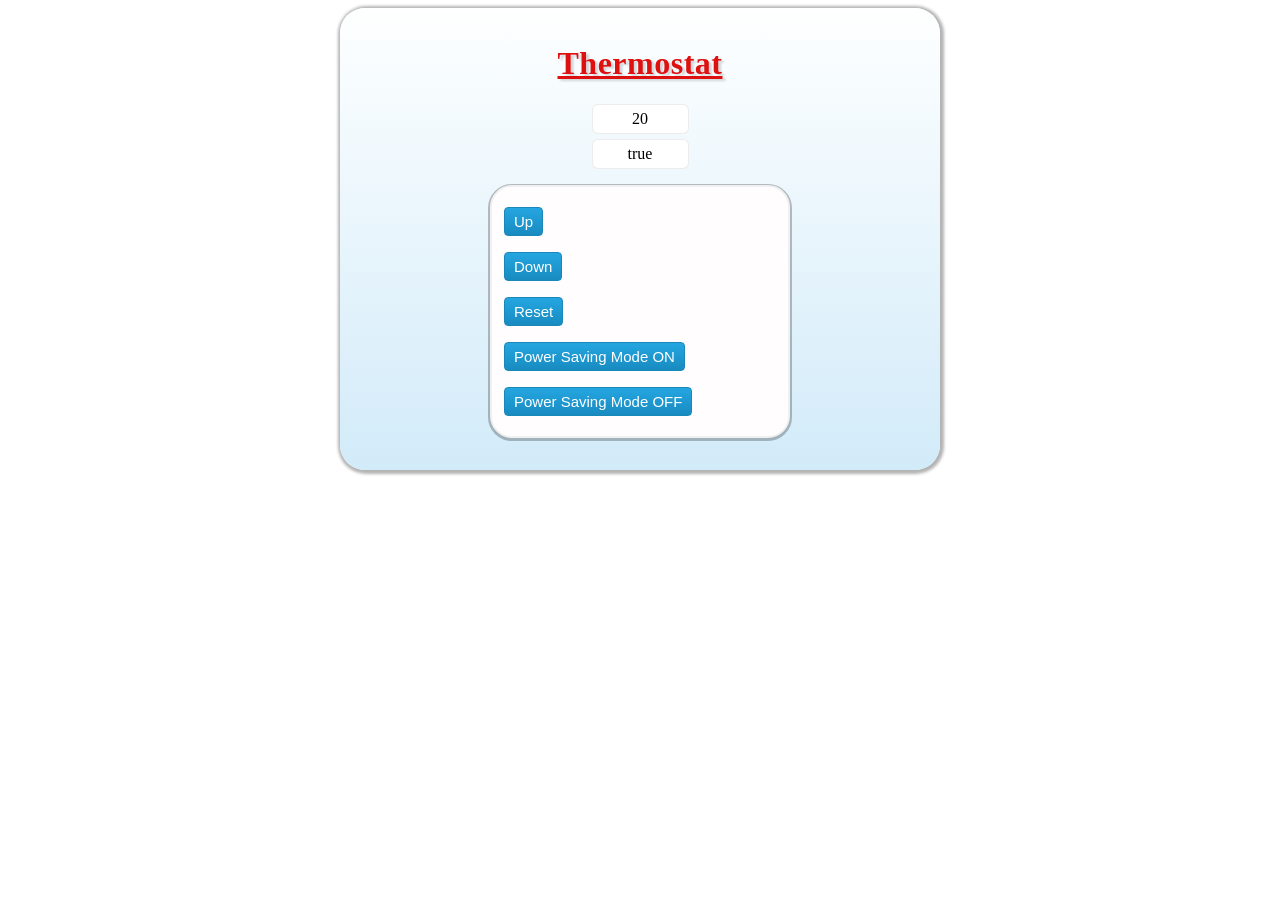
<file: index.html>
<!DOCTYPE html>
<html>
<head>
  <meta charset="utf-8">
  <title="Energy Saving Thermostat">
  <link rel="stylesheet" type="text/css" href="public/css/styles.css">
  <link rel="icon" href="/lib/jasmine_favicon.png">
</head>
<body id="home">
  <div id="wrapper">
    <header><h1>Thermostat</h1></header>

      <section>
        <div id='temp'>20
        </div>
        <div id='power-saving'>true
        </div>

      </section>
          <div id="update"></div>
      <section>
        <ul>
          <li><button id='up' onclick="up()">Up</button></li>
          <li><button id='down' onclick="down()">Down</button></li>
          <li><button id='reset' onclick="reset()">Reset </button></li>
          <li><button id='powersaveon' onclick="powerOn()">Power Saving Mode ON</button></li>
          <li><button id='powersaveoff' onclick="powerOff()">Power Saving Mode OFF</button></li>
        </ul>
      </section>


      <script src="src/Thermostat.js"></script>
      <script type="text/javascript">
        thermostat = new Thermostat();
        function up() {
          thermostat.increaseTemperature();
          document.getElementById('temp').innerHTML = thermostat.temp;
        };
        function down() {
          thermostat.decreaseTemperature(1);
          document.getElementById('temp').innerHTML = thermostat.temp;
        };
        function reset() {
          thermostat.resetTemperature();
          document.getElementById('temp').innerHTML = thermostat.temp;
          document.getElementById('power-saving').innerHTML = true;
        };
        function powerOn() {
          thermostat.powerSaveOn();
          document.getElementById('power-saving').innerHTML = thermostat.powerSave;
        };
        function powerOff() {
          thermostat.powerSaveOff();
          document.getElementById('power-saving').innerHTML = thermostat.powerSave;
        };
      </script>
  </wrapper>
</body>
</html>
</file>
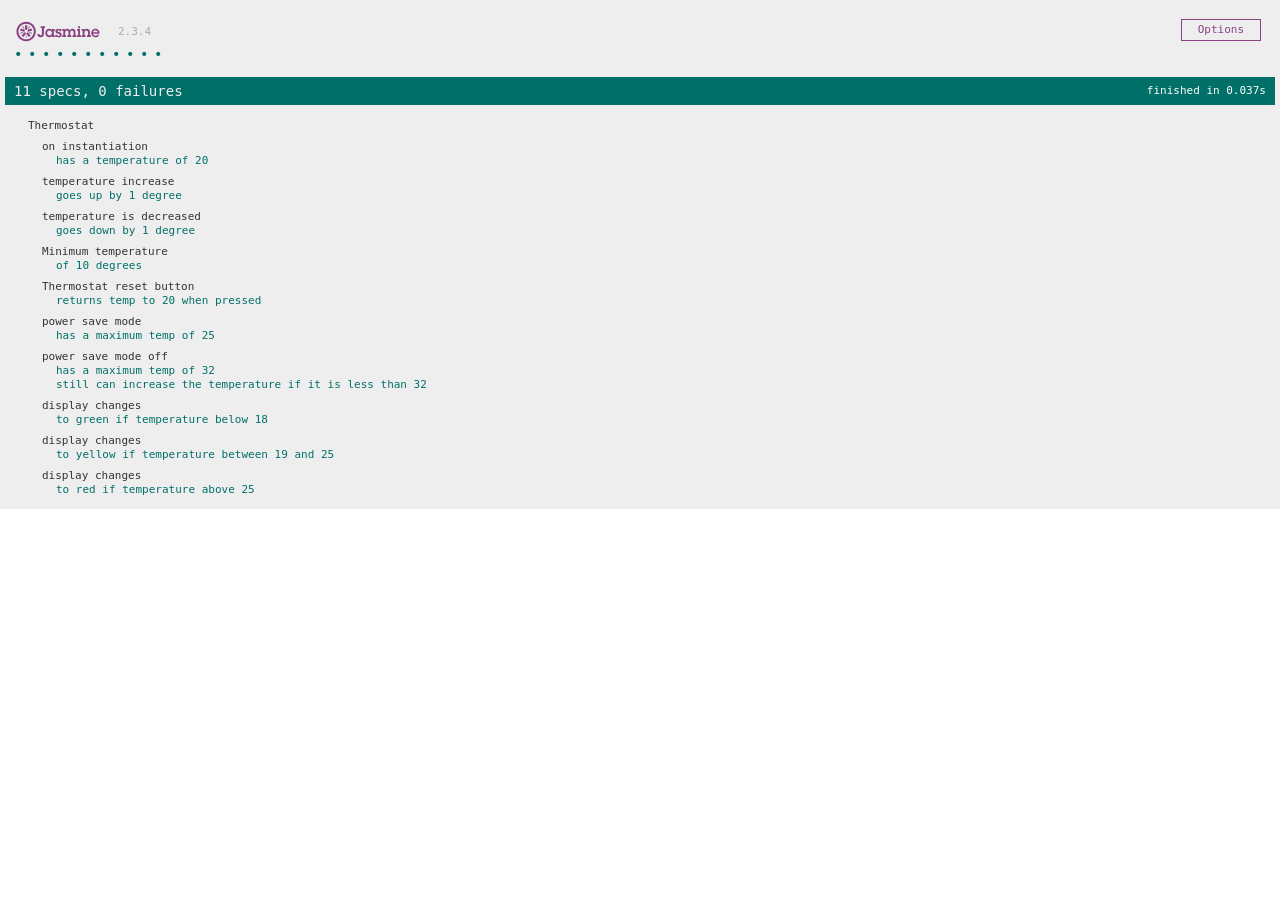
<file: SpecRunner.html>
<!DOCTYPE html>
<html>
<head>
  <meta charset="utf-8">
  <title>Jasmine Spec Runner v2.3.4</title>

  <link rel="shortcut icon" type="image/png" href="lib/jasmine-2.3.4/jasmine_favicon.png">
  <link rel="stylesheet" href="lib/jasmine-2.3.4/jasmine.css">

  <script src="lib/jasmine-2.3.4/jasmine.js"></script>
  <script src="lib/jasmine-2.3.4/jasmine-html.js"></script>
  <script src="lib/jasmine-2.3.4/boot.js"></script>

  <!-- include source files here... -->
  <script type="text/javascript" src="src/Thermostat.js"></script>

  <!-- include spec files here... -->
  <script type="text/javascript" src="spec/ThermostatSpec.js"></script>

</head>

<body>
</body>
</html>
</file>
<file: public/css/styles.css>
#wrapper {
  width:600px;
  margin:0 auto;
  padding:0;
  background-color: #f8f8f8;
  padding:1em 0;
  border-radius: 25px;
  box-shadow: 1px 1px 3px 3px rgba(180,180,180,1);
  background: #feffff;
  background: -moz-linear-gradient(top, #feffff 0%, #d2ebf9 100%);
  background: -webkit-gradient(linear, left top, left bottom, color-stop(0%,#feffff), color-stop(100%,#d2ebf9));
  background: -webkit-linear-gradient(top, #feffff 0%,#d2ebf9 100%);
  background: -o-linear-gradient(top, #feffff 0%,#d2ebf9 100%);
  background: -ms-linear-gradient(top, #feffff 0%,#d2ebf9 100%);
  background: linear-gradient(to bottom, #feffff 0%,#d2ebf9 100%);
  filter: progid:DXImageTransform.Microsoft.gradient( startColorstr='#feffff', endColorstr='#d2ebf9',GradientType=0 );

}

header {

}


h1 {
  text-align: center;
  text-shadow: 3px 2px 2px rgba(0,0,0,.15);
  color:#de1010;
  letter-spacing: .5px;
  text-decoration: underline;

}

section {
  width:50%;
  margin:0 auto;
}


ul {
  list-style: none;
  border:2px solid #f0f0f0;
  border-radius: 22px;
  padding:.75em;
  box-shadow: 0px 1px 0px 2px rgba(0,0,0,.25);
  background-color: #fffdfd;
}


li {
  padding:.5em 0;

}

button {
  outline: none;
  cursor: pointer;

  background: #25A6E1;
  background: -moz-linear-gradient(top,#25A6E1 0%,#188BC0 100%);
  background: -webkit-gradient(linear,left top,left bottom,color-stop(0%,#25A6E1),color-stop(100%,#188BC0));
  background: -webkit-linear-gradient(top,#25A6E1 0%,#188BC0 100%);
  background: -o-linear-gradient(top,#25A6E1 0%,#188BC0 100%);
  background: -ms-linear-gradient(top,#25A6E1 0%,#188BC0 100%);
  background: linear-gradient(top,#25A6E1 0%,#188BC0 100%);
  filter: progid: DXImageTransform.Microsoft.gradient( startColorstr='#25A6E1',endColorstr='#188BC0',GradientType=0);
  padding:5px 9px;
  color:#fff;
  font-family:'Helvetica Neue',sans-serif;
  font-size:15px;
  border-radius:4px;
  -moz-border-radius:4px;
  -webkit-border-radius:4px;
  border:1px solid #1A87B9;
  }


  #temp {
    text-align:center;
    background-color:#fff;
    border-color:#f8f8f8;
    padding:5px 10px;
    width:25%;
    margin:0 auto;
    margin-bottom:.3em;
    border:1px solid rgba(67,67,67,.1);
    border-radius:6px;
  }


  #power-saving {
    text-align:center;
    background-color:#fff;
    border-color:#f8f8f8;
    padding:5px 10px;
    width:25%;
    margin:0 auto;
    margin-bottom: .3em;
    border:1px solid rgba(67,67,67,.1);
    border-radius:6px;

  }
</file>
<file: lib/jasmine-2.3.4/jasmine.css>
body { overflow-y: scroll; }

.jasmine_html-reporter { background-color: #eee; padding: 5px; margin: -8px; font-size: 11px; font-family: Monaco, "Lucida Console", monospace; line-height: 14px; color: #333; }
.jasmine_html-reporter a { text-decoration: none; }
.jasmine_html-reporter a:hover { text-decoration: underline; }
.jasmine_html-reporter p, .jasmine_html-reporter h1, .jasmine_html-reporter h2, .jasmine_html-reporter h3, .jasmine_html-reporter h4, .jasmine_html-reporter h5, .jasmine_html-reporter h6 { margin: 0; line-height: 14px; }
.jasmine_html-reporter .banner, .jasmine_html-reporter .symbol-summary, .jasmine_html-reporter .summary, .jasmine_html-reporter .result-message, .jasmine_html-reporter .spec .description, .jasmine_html-reporter .spec-detail .description, .jasmine_html-reporter .alert .bar, .jasmine_html-reporter .stack-trace { padding-left: 9px; padding-right: 9px; }
.jasmine_html-reporter .banner { position: relative; }
.jasmine_html-reporter .banner .title { background: url('[data-uri]') no-repeat; background: url('[data-uri]') no-repeat, none; -moz-background-size: 100%; -o-background-size: 100%; -webkit-background-size: 100%; background-size: 100%; display: block; float: left; width: 90px; height: 25px; }
.jasmine_html-reporter .banner .version { margin-left: 14px; position: relative; top: 6px; }
.jasmine_html-reporter #jasmine_content { position: fixed; right: 100%; }
.jasmine_html-reporter .version { color: #aaa; }
.jasmine_html-reporter .banner { margin-top: 14px; }
.jasmine_html-reporter .duration { color: #fff; float: right; line-height: 28px; padding-right: 9px; }
.jasmine_html-reporter .symbol-summary { overflow: hidden; *zoom: 1; margin: 14px 0; }
.jasmine_html-reporter .symbol-summary li { display: inline-block; height: 8px; width: 14px; font-size: 16px; }
.jasmine_html-reporter .symbol-summary li.passed { font-size: 14px; }
.jasmine_html-reporter .symbol-summary li.passed:before { color: #007069; content: "\02022"; }
.jasmine_html-reporter .symbol-summary li.failed { line-height: 9px; }
.jasmine_html-reporter .symbol-summary li.failed:before { color: #ca3a11; content: "\d7"; font-weight: bold; margin-left: -1px; }
.jasmine_html-reporter .symbol-summary li.disabled { font-size: 14px; }
.jasmine_html-reporter .symbol-summary li.disabled:before { color: #bababa; content: "\02022"; }
.jasmine_html-reporter .symbol-summary li.pending { line-height: 17px; }
.jasmine_html-reporter .symbol-summary li.pending:before { color: #ba9d37; content: "*"; }
.jasmine_html-reporter .symbol-summary li.empty { font-size: 14px; }
.jasmine_html-reporter .symbol-summary li.empty:before { color: #ba9d37; content: "\02022"; }
.jasmine_html-reporter .run-options { float: right; margin-right: 5px; border: 1px solid #8a4182; color: #8a4182; position: relative; line-height: 20px; }
.jasmine_html-reporter .run-options .trigger { cursor: pointer; padding: 8px 16px; }
.jasmine_html-reporter .run-options .payload { position: absolute; display: none; right: -1px; border: 1px solid #8a4182; background-color: #eee; white-space: nowrap; padding: 4px 8px; }
.jasmine_html-reporter .run-options .payload.open { display: block; }
.jasmine_html-reporter .bar { line-height: 28px; font-size: 14px; display: block; color: #eee; }
.jasmine_html-reporter .bar.failed { background-color: #ca3a11; }
.jasmine_html-reporter .bar.passed { background-color: #007069; }
.jasmine_html-reporter .bar.skipped { background-color: #bababa; }
.jasmine_html-reporter .bar.errored { background-color: #ca3a11; }
.jasmine_html-reporter .bar.menu { background-color: #fff; color: #aaa; }
.jasmine_html-reporter .bar.menu a { color: #333; }
.jasmine_html-reporter .bar a { color: white; }
.jasmine_html-reporter.spec-list .bar.menu.failure-list, .jasmine_html-reporter.spec-list .results .failures { display: none; }
.jasmine_html-reporter.failure-list .bar.menu.spec-list, .jasmine_html-reporter.failure-list .summary { display: none; }
.jasmine_html-reporter .results { margin-top: 14px; }
.jasmine_html-reporter .summary { margin-top: 14px; }
.jasmine_html-reporter .summary ul { list-style-type: none; margin-left: 14px; padding-top: 0; padding-left: 0; }
.jasmine_html-reporter .summary ul.suite { margin-top: 7px; margin-bottom: 7px; }
.jasmine_html-reporter .summary li.passed a { color: #007069; }
.jasmine_html-reporter .summary li.failed a { color: #ca3a11; }
.jasmine_html-reporter .summary li.empty a { color: #ba9d37; }
.jasmine_html-reporter .summary li.pending a { color: #ba9d37; }
.jasmine_html-reporter .summary li.disabled a { color: #bababa; }
.jasmine_html-reporter .description + .suite { margin-top: 0; }
.jasmine_html-reporter .suite { margin-top: 14px; }
.jasmine_html-reporter .suite a { color: #333; }
.jasmine_html-reporter .failures .spec-detail { margin-bottom: 28px; }
.jasmine_html-reporter .failures .spec-detail .description { background-color: #ca3a11; }
.jasmine_html-reporter .failures .spec-detail .description a { color: white; }
.jasmine_html-reporter .result-message { padding-top: 14px; color: #333; white-space: pre; }
.jasmine_html-reporter .result-message span.result { display: block; }
.jasmine_html-reporter .stack-trace { margin: 5px 0 0 0; max-height: 224px; overflow: auto; line-height: 18px; color: #666; border: 1px solid #ddd; background: white; white-space: pre; }
</file>
